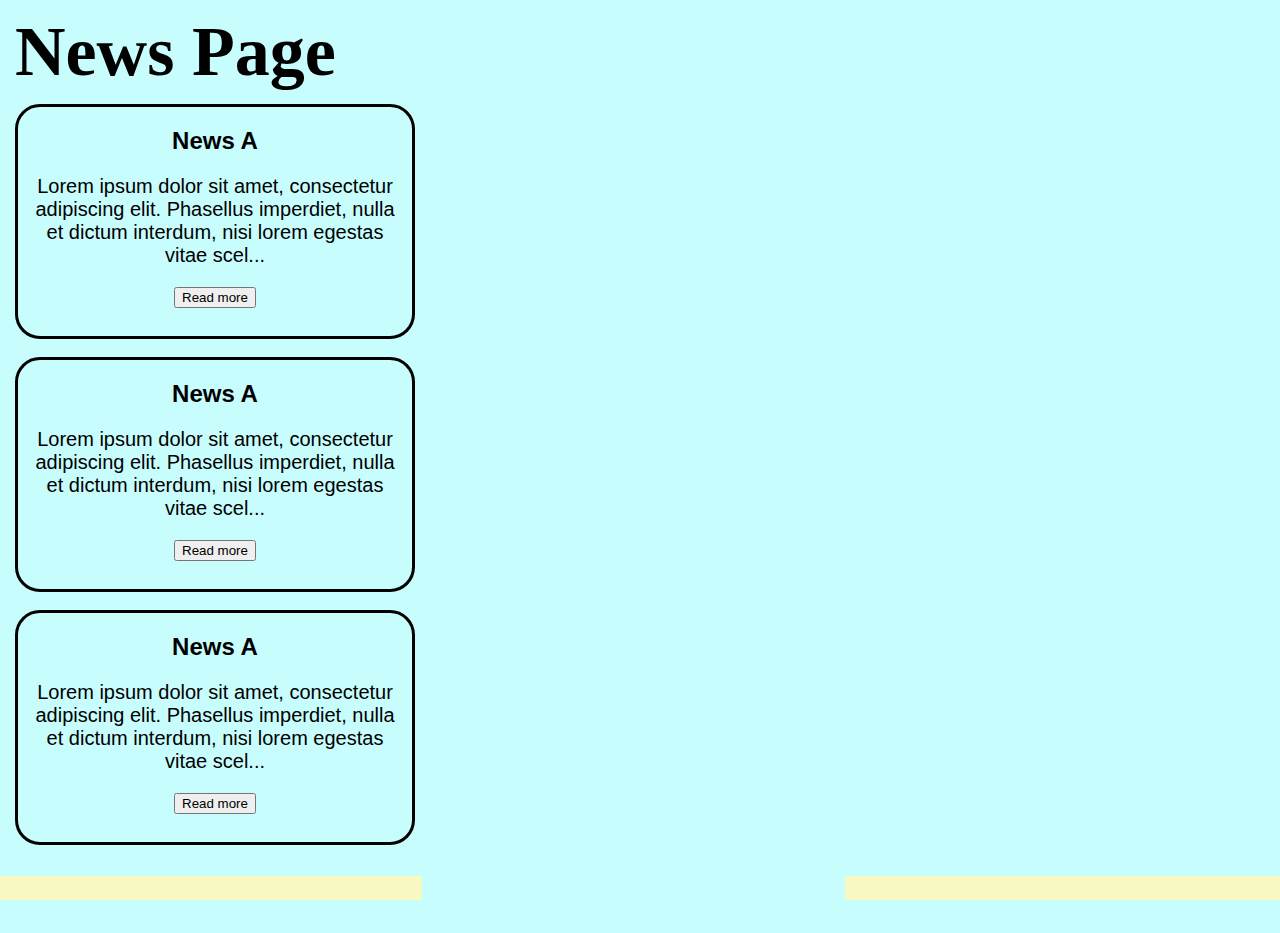
<file: news.html>
<!DOCTYPE html>
<html>
  <head>
    <meta charset="utf-8">
    <meta http-equiv="X-UA-Compatible" content="IE=edge">
    <meta name="viewport" content="width=device-width, initial-scale=1">
    <title>Announce // LHS</title>
    <link rel="stylesheet" type="text/css" href="style.css" media="all">
<script src="https://cdnjs.cloudflare.com/ajax/libs/jquery/3.4.1/jquery.min.js"></script>
<script src="https://kit.fontawesome.com/83a6e55483.js" crossorigin="anonymous"></script>
<script src="main.js"></script>
  </head>
  <body>
    <body class="fullscreen">
  <div class="container">
    <div class="margins">
    <h1 class="title">News Page</h1>
    <div class="newsBox">
      <h2>News A</h2>
      <p>Lorem ipsum dolor sit amet, consectetur adipiscing elit. Phasellus imperdiet, nulla et dictum interdum, nisi lorem egestas vitae scel<span id="dots">...</span><span id="more">erisque enim ligula venenatis dolor. Maecenas nisl est, ultrices nec congue eget, auctor vitae massa. Fusce luctus vestibulum augue ut aliquet. Nunc sagittis dictum nisi, sed ullamcorper ipsum dignissim ac. In at libero sed nunc venenatis imperdiet sed ornare turpis. Donec vitae dui eget tellus gravida venenatis. Integer fringilla congue eros non fermentum. Sed dapibus pulvinar nibh tempor porta.</span></p>
      <button onclick="myFunction()" id="myBtn">Read more</button>
      <br><br>
      </div>
      <br>
          <div class="newsBox">
      <h2>News A</h2>
      <p>Lorem ipsum dolor sit amet, consectetur adipiscing elit. Phasellus imperdiet, nulla et dictum interdum, nisi lorem egestas vitae scel<span id="dots">...</span><span id="more">erisque enim ligula venenatis dolor. Maecenas nisl est, ultrices nec congue eget, auctor vitae massa. Fusce luctus vestibulum augue ut aliquet. Nunc sagittis dictum nisi, sed ullamcorper ipsum dignissim ac. In at libero sed nunc venenatis imperdiet sed ornare turpis. Donec vitae dui eget tellus gravida venenatis. Integer fringilla congue eros non fermentum. Sed dapibus pulvinar nibh tempor porta.</span></p>
      <button onclick="myFunction()" id="myBtn">Read more</button>
      <br><br>
      </div>
            <br>
          <div class="newsBox">
      <h2>News A</h2>
      <p>Lorem ipsum dolor sit amet, consectetur adipiscing elit. Phasellus imperdiet, nulla et dictum interdum, nisi lorem egestas vitae scel<span id="dots">...</span><span id="more">erisque enim ligula venenatis dolor. Maecenas nisl est, ultrices nec congue eget, auctor vitae massa. Fusce luctus vestibulum augue ut aliquet. Nunc sagittis dictum nisi, sed ullamcorper ipsum dignissim ac. In at libero sed nunc venenatis imperdiet sed ornare turpis. Donec vitae dui eget tellus gravida venenatis. Integer fringilla congue eros non fermentum. Sed dapibus pulvinar nibh tempor porta.</span></p>
      <button onclick="myFunction()" id="myBtn">Read more</button>
      <br><br>
      </div>
      </div>
    <!-- FOOTER HERE -->
    <br>
    <div class="icon-bar">
  <a href="/"><i class="fa fa-home"></i></a> 
  <a class="active" href="/news.html"><i class="fa fa-newspaper"></i></a> 
</div>
</file>
<file: style.css>
@import url('https://fonts.googleapis.com/css?family=Fredoka+One&display=swap');
body {
  font-family: sans-serif;
  background-color: #c8fdfe;
  overflow: auto;
}

/* Make content area fill the entire browser window */
html,
.fullscreen {
  display: flex;
  height: 100%;
  margin: 0;
  width: 100%;
  background-color: #c8fdfe;

}
p{
  font-size: 20px;
}

.container {
  text-align: left;
}

.title {
  font-size: 3rem;
}

h1.title{
  font-family: 'Fredoka One', cursive;
    line-height: 10px;
    font-size: 70px;
}

.margins{
  margin-right: 15px;
  margin-left: 15px;
  margin-bottom: 70px;
}
.icon-bar {
  width: 100%;
  background-color: #F8F8C2;
  overflow: auto;
  text-align: center;
  position: fixed;
  left: 0;
  bottom: 0;
  margin: 0;
}

.icon-bar a {
  float: left;
  width: 33%;
  text-align: center;
  padding: 12px 0;
  transition: all 0.3s ease;
  color: white;
  font-size: 48px;
}

.icon-bar a:hover {
  background-color: #000;
}

.active {
  background-color: #c8fdfe;
}

.newsBox{
  width: 400px;
  text-align: center;
  border-style: solid;
  border-width: medium;
  padding-left: 15px;
  padding-right: 15px;
  padding-bottom: 10px;
  border-radius: 25px;
  box-sizing: border-box;
}

#more {display: none;}

#setup_button {
  display: none;
}

#header{
  position: fixed;
  top: 0;
  overflow: auto;
  width: 100%;
  height: 100px;
  background-color: #c8fdfe; 
  padding-left: 15px;
}

#myCont{
  overflow: auto;
  margin-top: 100px;
}
</file>
